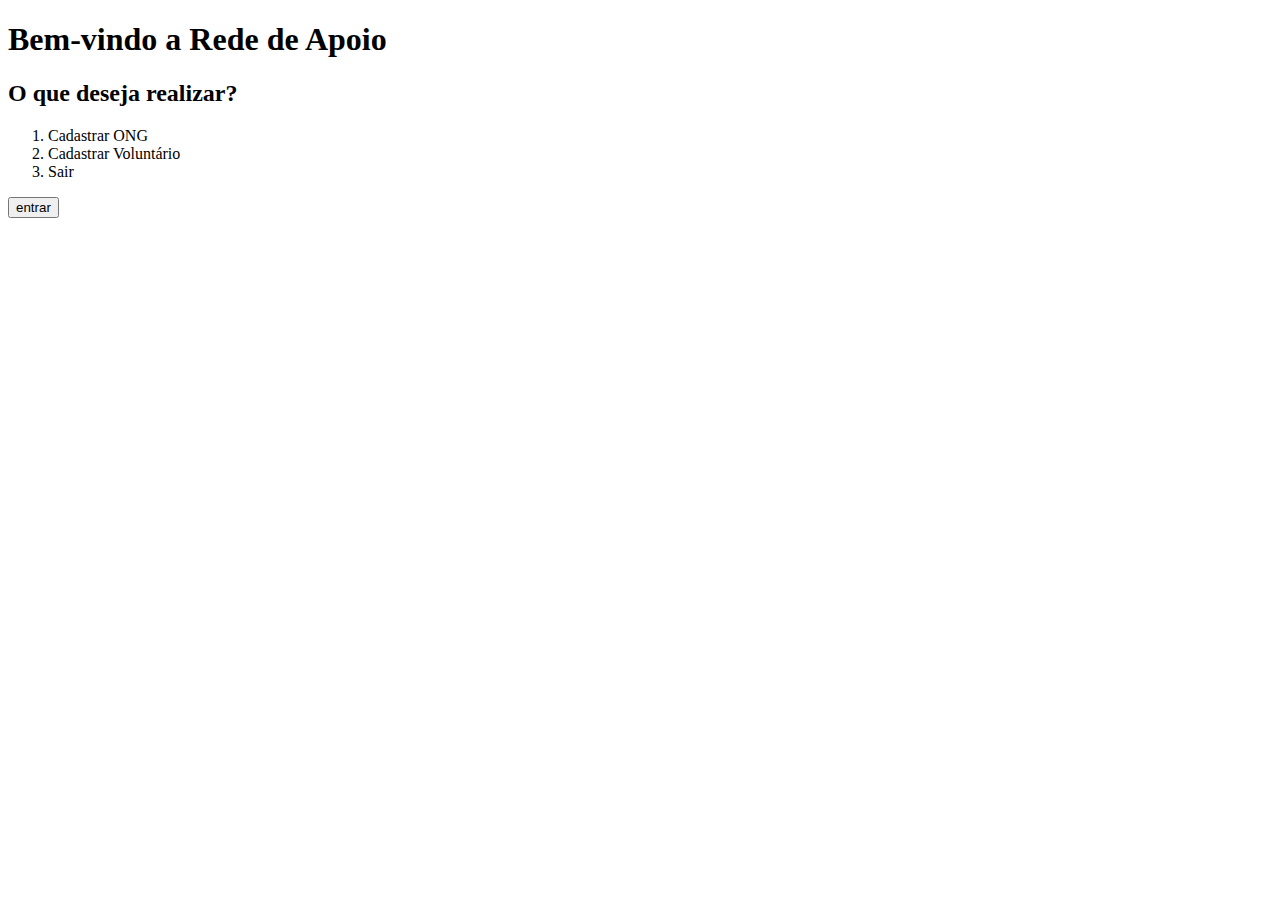
<file: src/main/resources/templates/index.html>
<!DOCTYPE html>
<html lang="en">
<head>
    <meta charset="UTF-8">
    <meta name="viewport" content="width=device-wi">
    <title>Rede de Apoio.com</title>
</head>
<body>
<h1>Bem-vindo a Rede de Apoio</h1>
<h2>O que deseja realizar?</h2>
<ol>
    <li>Cadastrar ONG</li>
    <li>Cadastrar Voluntário</li>
    <li>Sair</li>
</ol>
<button>entrar</button>
</body>
</html>
</file>
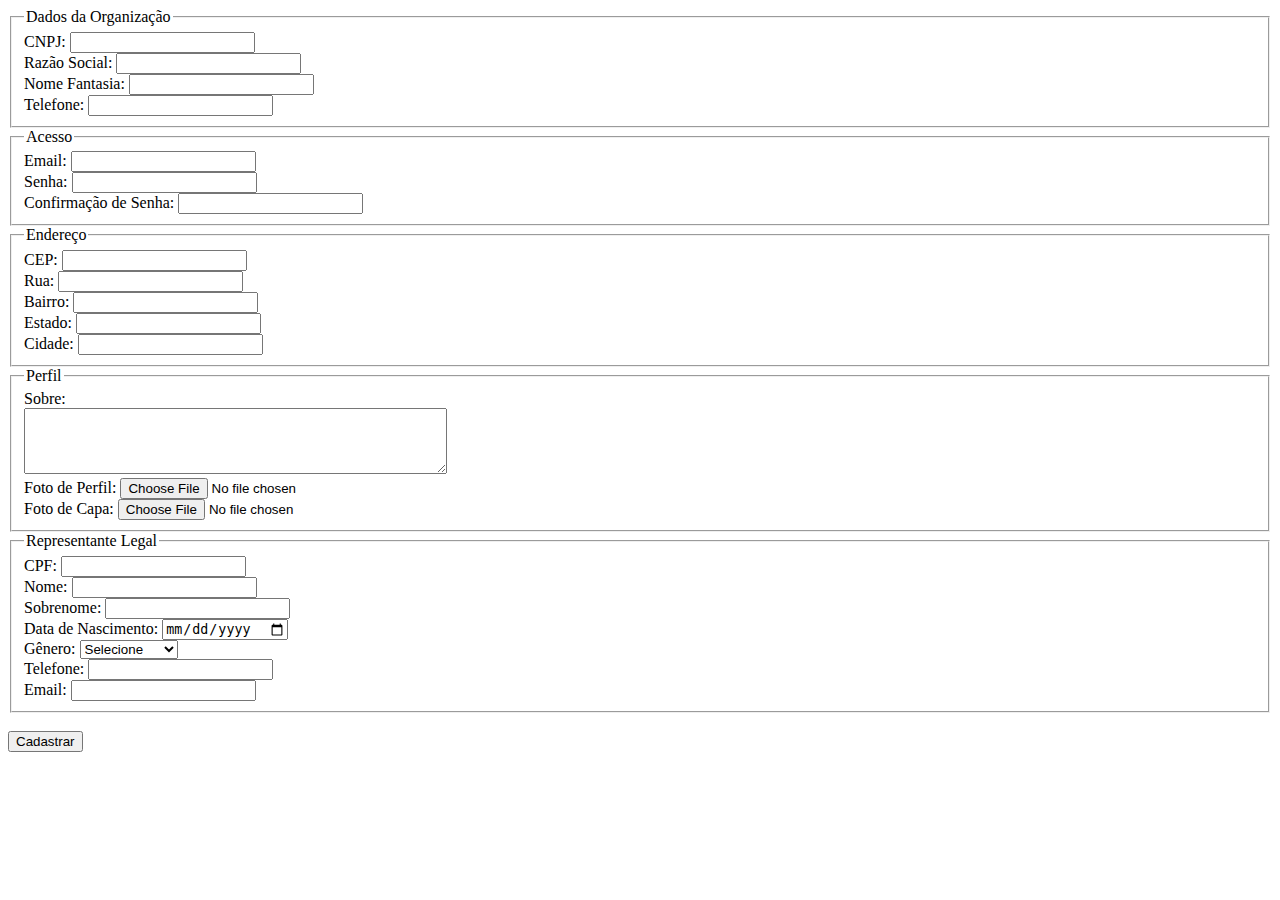
<file: src/main/resources/templates/register_organization.html>
<!doctype html>
<html lang="en">
<head>
    <meta charset="UTF-8">
    <meta name="viewport" content="width=device-width, initial-scale=1">
    <title>Cadastrar ONG</title>
</head>
<body>
<form action="/organizations" method="post" enctype="multipart/form-data">

    <!-- Dados da Organização -->
    <fieldset>
        <legend>Dados da Organização</legend>

        <label for="cnpj">CNPJ:</label>
        <input type="text" id="cnpj" name="cnpj" required><br>

        <label for="razaoSocial">Razão Social:</label>
        <input type="text" id="razaoSocial" name="razaoSocial" required><br>

        <label for="nomeFantasia">Nome Fantasia:</label>
        <input type="text" id="nomeFantasia" name="nomeFantasia" required><br>

        <label for="telefone">Telefone:</label>
        <input type="tel" id="telefone" name="telefone" required><br>
    </fieldset>

    <!-- Acesso -->
    <fieldset>
        <legend>Acesso</legend>

        <label for="email">Email:</label>
        <input type="email" id="email" name="email" required><br>

        <label for="senha">Senha:</label>
        <input type="password" id="senha" name="senha" required><br>

        <label for="confirmarSenha">Confirmação de Senha:</label>
        <input type="password" id="confirmarSenha" name="confirmarSenha" required><br>
    </fieldset>

    <!-- Endereço -->
    <fieldset>
        <legend>Endereço</legend>

        <label for="postalCode">CEP:</label>
        <input type="text" id="postalCode" name="postalCode" onblur="searchCep()" required><br>

        <label for="street">Rua:</label>
        <input type="text" id="street" name="street" required><br>

        <label for="neighborhood">Bairro:</label>
        <input type="text" id="neighborhood" name="neighborhood" required><br>

        <label for="state">Estado:</label>
        <input type="text" id="state" name="state" required><br>

        <label for="city">Cidade:</label>
        <input type="text" id="city" name="city" required><br>
    </fieldset>

    <!-- Perfil -->
    <fieldset>
        <legend>Perfil</legend>

        <label for="sobre">Sobre:</label><br>
        <textarea id="sobre" name="sobre" rows="4" cols="50" required></textarea><br>

        <label for="fotoPerfil">Foto de Perfil:</label>
        <input type="file" id="fotoPerfil" name="fotoPerfil" accept="image/*"><br>

        <label for="fotoCapa">Foto de Capa:</label>
        <input type="file" id="fotoCapa" name="fotoCapa" accept="image/*"><br>
    </fieldset>

    <!-- Representante Legal -->
    <fieldset>
        <legend>Representante Legal</legend>

        <label for="cpf">CPF:</label>
        <input type="text" id="cpf" name="cpf" required><br>

        <label for="nomeRepresentante">Nome:</label>
        <input type="text" id="nomeRepresentante" name="nomeRepresentante" required><br>

        <label for="sobrenomeRepresentante">Sobrenome:</label>
        <input type="text" id="sobrenomeRepresentante" name="sobrenomeRepresentante" required><br>

        <label for="dataNascimento">Data de Nascimento:</label>
        <input type="date" id="dataNascimento" name="dataNascimento" required><br>

        <label for="genero">Gênero:</label>
        <select id="genero" name="genero" required>
            <option value="">Selecione</option>
            <option value="Masculino">Masculino</option>
            <option value="Feminino">Feminino</option>
            <option value="Não-binário">Não-binário</option>
            <option value="Bigênero">Bigênero</option>
            <option value="Transgênero">Transgênero</option>
            <option value="Outro">Outro</option>
        </select><br>

        <label for="telefoneRepresentante">Telefone:</label>
        <input type="tel" id="telefoneRepresentante" name="telefoneRepresentante" required><br>

        <label for="emailRepresentante">Email:</label>
        <input type="email" id="emailRepresentante" name="emailRepresentante" required><br>
    </fieldset>

    <br>
    <button type="submit">Cadastrar</button>
</form>
</body>

<script>
    function searchCep() {
      const postalCode = document.getElementById("postalCode").value;

      fetch(`/search-cep?postalCode=${postalCode}`)
        .then(response => {
          if (!response.ok) throw new Error("Erro ao buscar CEP");
          return response.json();
        })
        .then(data => {
          document.getElementById("postalCode").value = data.cep;
          document.getElementById("street").value = data.logradouro;
          document.getElementById("neighborhood").value = data.bairro;
          document.getElementById("city").value = data.localidade;
          document.getElementById("state").value = data.estado;
        })
        .catch(error => {
          alert("CEP inválido ou não encontrado.");
          console.error(error);
        });
    }
</script>
</html>
</file>
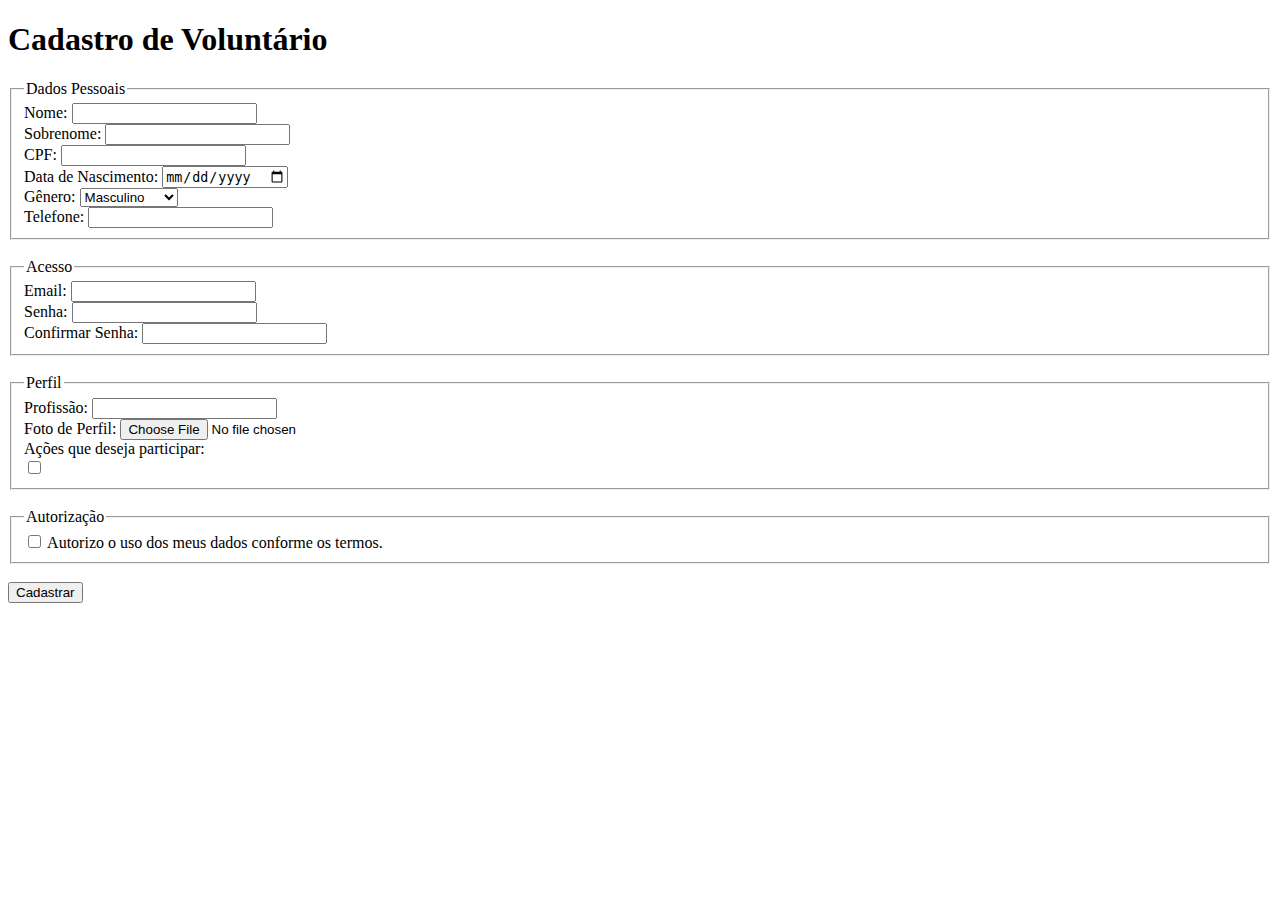
<file: src/main/resources/templates/register_volunteer.html>
<!DOCTYPE html>
<html xmlns:th="http://www.thymeleaf.org">
<head>
    <title>Cadastro de Voluntário</title>
    <meta charset="UTF-8">
</head>
<body>
<h1>Cadastro de Voluntário</h1>
<form th:action="@{/volunteer/register}" th:object="${volunteerRequest}" method="post" enctype="multipart/form-data">

    <!-- DADOS PESSOAIS -->
    <fieldset>
        <legend>Dados Pessoais</legend>
        <label>Nome: <input type="text" th:field="*{name}" required></label><br>
        <label>Sobrenome: <input type="text" th:field="*{lastName}" required></label><br>
        <label>CPF: <input type="text" th:field="*{cpf}" required></label><br>
        <label>Data de Nascimento: <input type="date" th:field="*{birthDate}" required></label><br>
        <label>Gênero:
            <select th:field="*{gender}" required>
                <option value="Masculino">Masculino</option>
                <option value="Feminino">Feminino</option>
                <option value="Não-binário">Não-binário</option>
                <option value="Bigênero">Bigênero</option>
                <option value="Transgênero">Transgênero</option>
                <option value="Outro">Outro</option>
            </select>
        </label><br>
        <label>Telefone: <input type="text" th:field="*{phone}" required></label><br>
    </fieldset>
    <br>

    <!-- DADOS DE ACESSO -->
    <fieldset>
        <legend>Acesso</legend>
        <label>Email: <input type="email" th:field="*{email}" required></label><br>
        <label>Senha: <input type="password" th:field="*{password}" required></label><br>
        <label>Confirmar Senha: <input type="password" th:field="*{confirmPassword}" required></label><br>
    </fieldset>
    <br>

    <!-- PERFIL -->
    <fieldset>
        <legend>Perfil</legend>
        <label>Profissão: <input type="text" th:field="*{profession}"></label><br>
        <label>Foto de Perfil: <input type="file" th:field="*{profilePicture}" accept="image/*"></label><br>

        <label>Ações que deseja participar:</label><br>
        <div th:each ="actionType : ${actionTypes}">
            <input type="checkbox" th:field="*{idActionTypes}" th:value="${actionType.id}">
            <span th:text="${actionType.name}"></span>
        </div>
    </fieldset>
    <br>

    <!-- AUTORIZAÇÃO -->
    <fieldset>
        <legend>Autorização</legend>
        <label>
            <input type="checkbox" th:field="*{permission}" value="true" required>
            Autorizo o uso dos meus dados conforme os termos.
        </label>
    </fieldset>
    <br>

    <button type="submit">Cadastrar</button>
</form>
</body>
</html>
</file>
